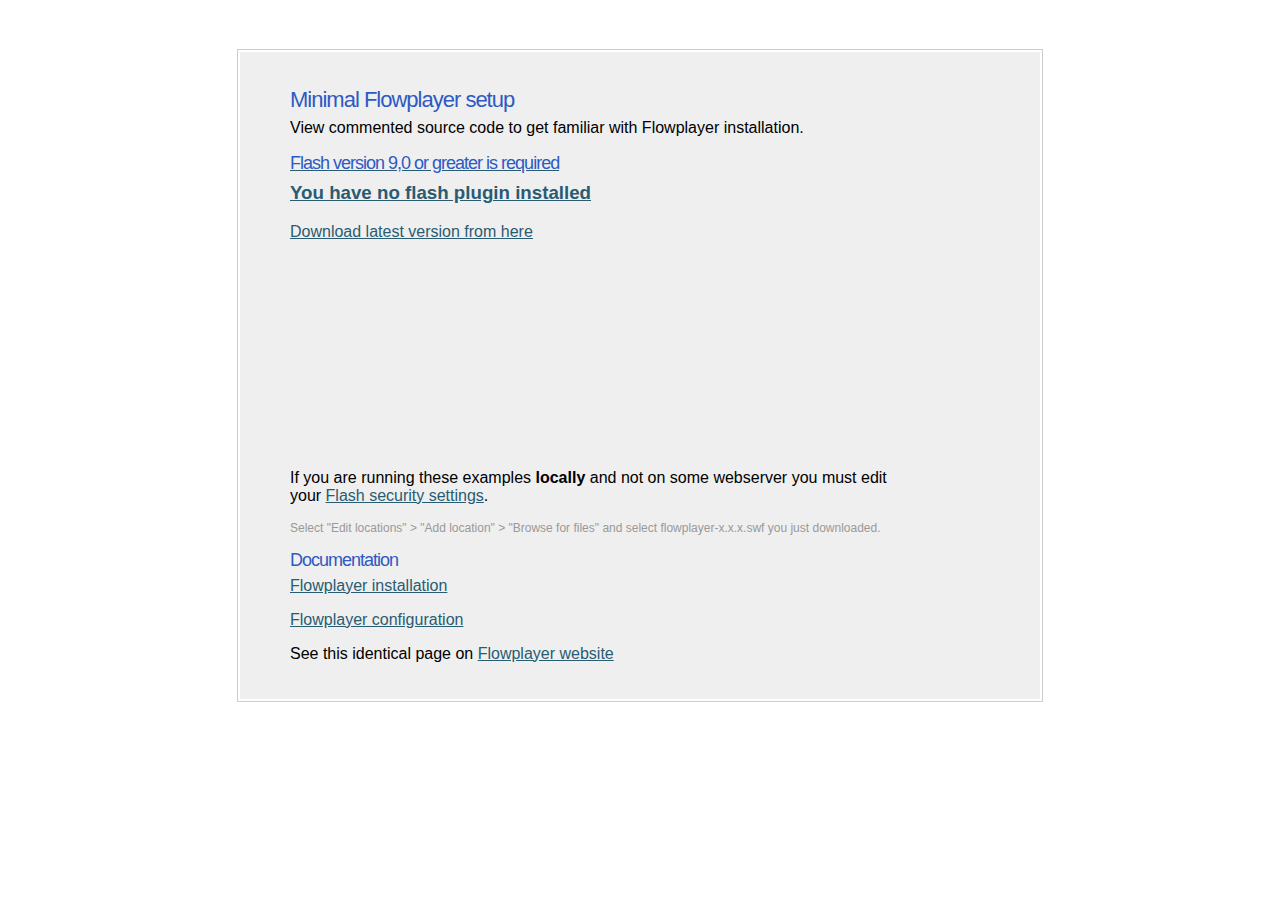
<file: public/flowplayer/example/index.html>
<html><head>
<meta http-equiv="content-type" content="text/html; charset=UTF-8">
<!-- A minimal Flowplayer setup to get you started -->
  

	<!-- 
		include flowplayer JavaScript file that does  
		Flash embedding and provides the Flowplayer API.
	-->
	<script type="text/javascript" src="flowplayer-3.0.0-rc5.min.js"></script>
	
	<!-- some minimal styling, can be removed -->
	<link rel="stylesheet" type="text/css" href="style.css">
	
	<!-- page title -->
	<title>Minimal Flowplayer setup</title>

</head><body>

	<div id="page">
		
		<h1>Minimal Flowplayer setup</h1>
	
		<p>View commented source code to get familiar with Flowplayer installation.</p>
		
		<!-- this A tag is where your Flowplayer will be placed. it can be anywhere -->
		<a  
			 href="http://blip.tv/file/get/KimAronson-TwentySeconds73213.flv"  
			 style="display:block;width:400px;height:300px"  
			 id="player"> 
		</a> 
	
		<!-- this will install flowplayer inside previous A- tag. -->
		<script>
			flowplayer("player", "../flowplayer.commercial-3.0.0-rc4.swf");
		</script>
	
		
		
		<!-- 
			after this line is purely informational stuff. 
			does not affect on Flowplayer functionality 
		-->

		<p>		
			If you are running these examples <strong>locally</strong> and not on some webserver you must edit your 
			<a href="http://www.macromedia.com/support/documentation/en/flashplayer/help/settings_manager04.html">
				Flash security settings</a>. 
		</p>
		
		<p class="less">
			Select "Edit locations" &gt; "Add location" &gt; "Browse for files" and select
			flowplayer-x.x.x.swf you just downloaded.
		</p>
		
		
		<h2>Documentation</h2>
		
		<p>
			<a href="http://beta.flowplayer.org/documentation/installation.html">Flowplayer installation</a>
		</p>

		<p>
			<a href="http://beta.flowplayer.org/documentation/configuration.html">Flowplayer configuration</a>
		</p>

		<p>
			See this identical page on <a href="http://beta.flowplayer.org/demos/example/index.htm">Flowplayer website</a> 
		</p>
		
	</div>
	
	
</body></html>
</file>
<file: public/flowplayer/example/style.css>
body {
	background-color:#fff;	
	font-family:"Lucida Grande","bitstream vera sans","trebuchet ms",verdana,arial;
	text-align:center;
}

#page {
	background-color:#efefef;
	width:600px;
	margin:50px auto;
	padding:20px 150px 20px 50px;
	min-height:600px;
	border:2px solid #fff;
	outline:1px solid #ccc;
	text-align:left;
}

h1, h2 {
	letter-spacing:-1px;
	color:#2D5AC3;
	font-weight:normal;		
	margin-bottom:-10px;
}

h1 {
	font-size:22px;
}

h2 {
	font-size:18px;
}

.less {
	color:#999;
	font-size:12px;
}

a {
	color:#295c72;		
}
</file>
